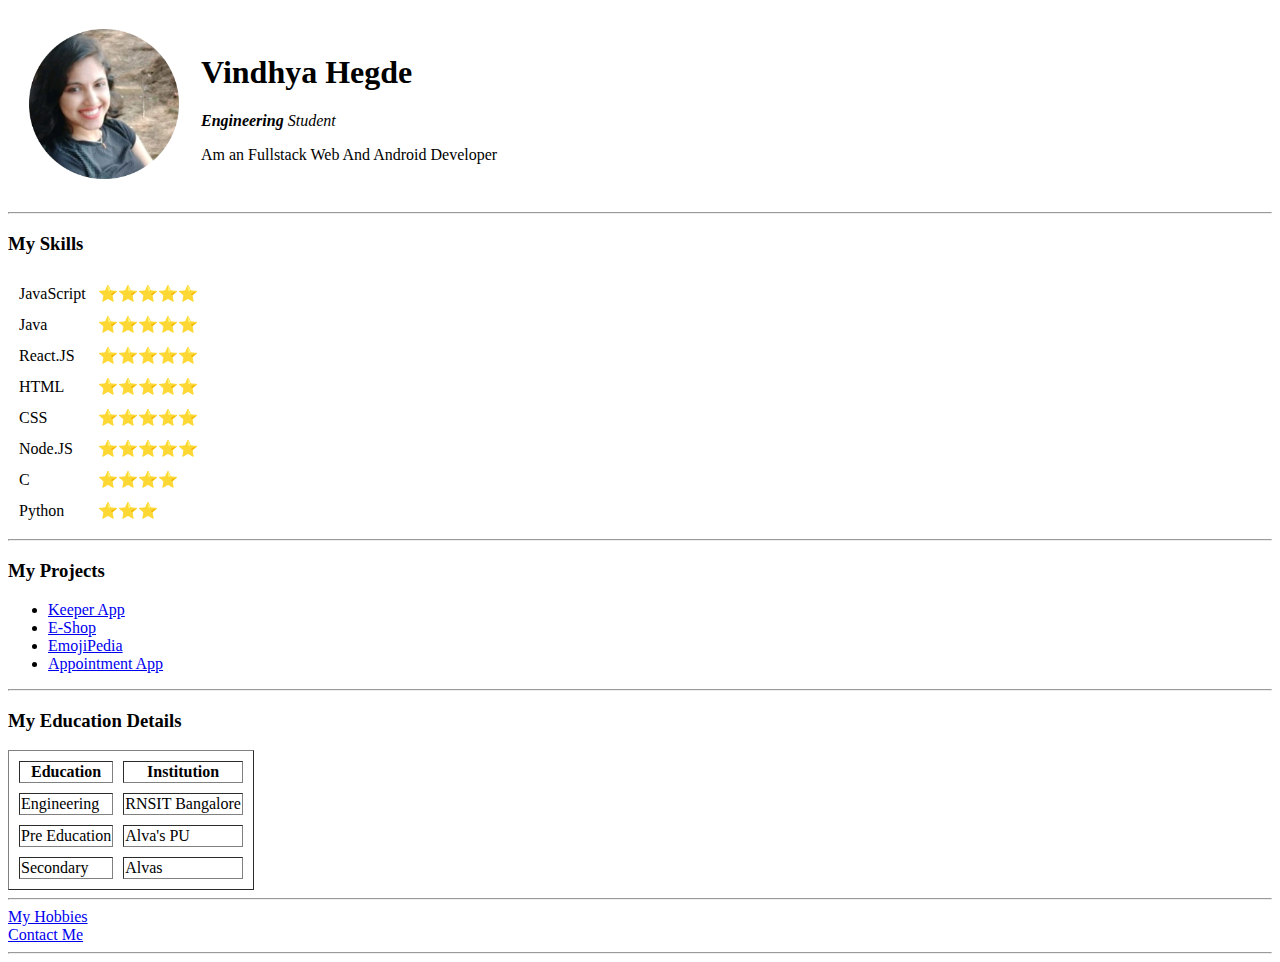
<file: index.html>
<!DOCTYPE html>

<html>
  <head>
    <meta charset="utf-8" />

    <title>Vindhya Hegde</title>

    <link rel="stylesheet" href="" />
  </head>
  <body>
  <table cellspacing="20">
    <tr>
    <td> <img
      src="Vindhya.png"
      alt="my-picture"
      height="150px"
      width="150px"
    /> </td>
    <td> <h1>Vindhya Hegde</h1>
     <p>
      <em><strong> Engineering</strong> Student</em>
    </p>
    <p>Am an Fullstack Web And Android Developer</p>
    
     </td>
    </tr>

  </table>
   
   
   
    <hr/>
    <h3>My Skills</h3>


    <table cellspacing="10">
     <tr>
     <td> JavaScript </td>
     <td> ⭐⭐⭐⭐⭐</td>
      </tr>
    
    
     <tr>
     <td> Java</td>
     <td> ⭐⭐⭐⭐⭐ </td>
     </tr>
     
      <tr>
      <td>React.JS</td>
      <td>⭐⭐⭐⭐⭐ </td>
      </tr>
      <tr>
     <td> HTML</td>
     <td>⭐⭐⭐⭐⭐ </td>
      </tr>
      <tr>
     <td> CSS </td>
     <td> ⭐⭐⭐⭐⭐</td>
     </tr>
     <tr>
     <td> Node.JS </td>
     <td> ⭐⭐⭐⭐⭐</td>
     </tr>
      <tr>
      <td>C</td>
      <td>⭐⭐⭐⭐ </td>
      </tr>
     <tr>
     <td>Python </td>
     <td>⭐⭐⭐ </td>
    </tr>
   
    </table>
    <hr/>
    <h3>My Projects</h3>
    <ul>
      <li>
        <a href="https://github.com/vindhyasadanand/Keeper-App">Keeper App </a>
      </li>
      <li>
        <a href="https://github.com/vindhyasadanand/E-Shop">E-Shop </a>
      </li>
      <li>
        <a href="https://github.com/vindhyasadanand/emojipedia">EmojiPedia </a>
      </li>
      <li>
        <a href="https://github.com/vindhyasadanand/Appointment-App"
          >Appointment App
        </a>
      </li>
    </ul>
    <hr/>
    <h3>My Education Details </h3>
    <table border="1" cellspacing="10">
      <thead>
        <tr>
          <th>Education</th>
          <th>Institution</th>
        </tr>
      </thead>
      <tbody>
        <tr>
        <td> Engineering </td>
        <td>RNSIT Bangalore </td>
        <tr>
        <td>Pre  Education </td>
        <td>Alva's PU  </td>
        </tr>
        <td>Secondary  </td>
        <td>Alvas  </td>
        </tr>
      </tbody>
    </table>
    <hr/>
    <a href="hobbies.html">My Hobbies </a> <br />
    <a href="contact.html">Contact Me </a>
    <hr/>
  </body>
</html>
</file>
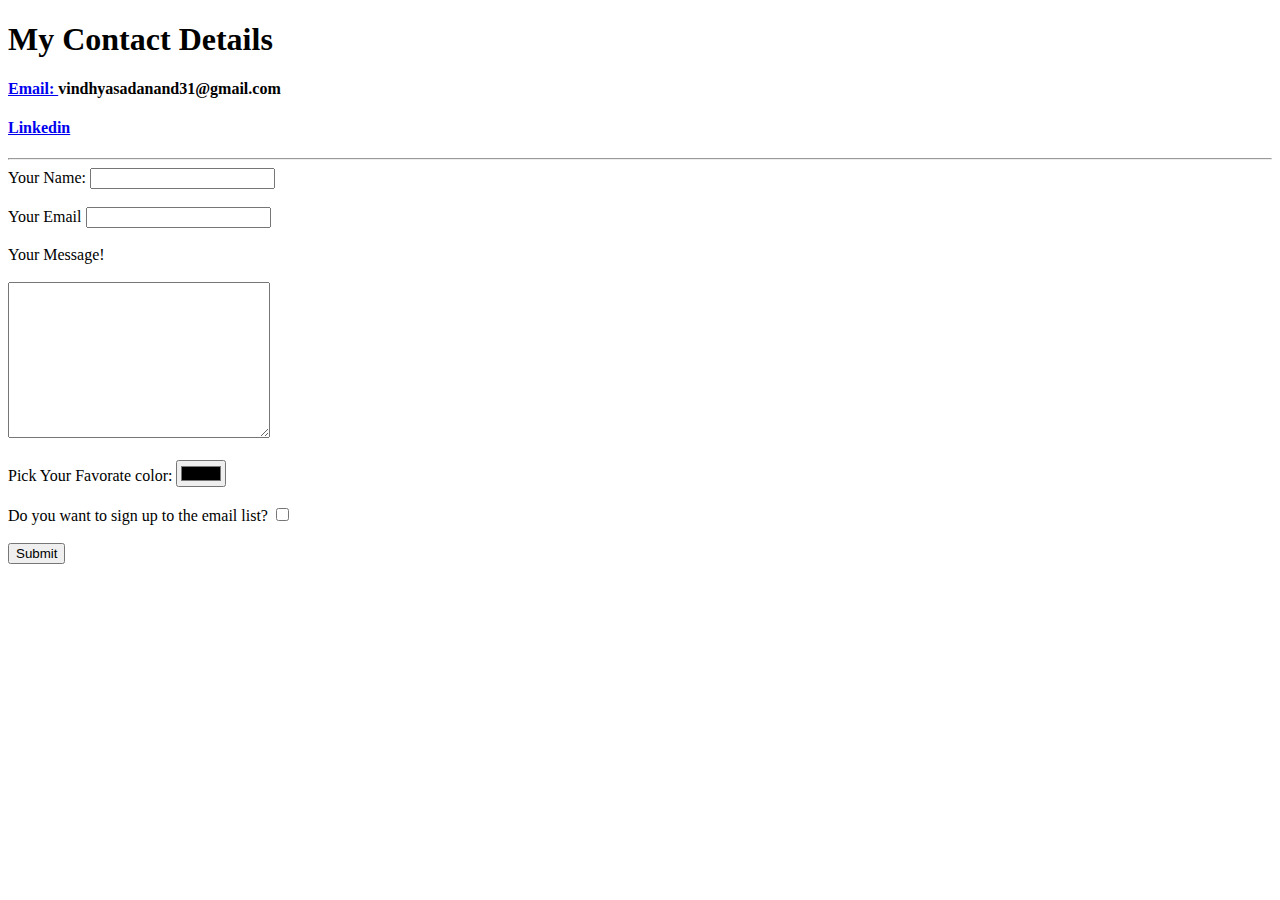
<file: contact.html>
<!DOCTYPE html>

<html>
  <head>
    <title>Contact-Page</title>
  </head>
  <body>
    <h1>My Contact Details</h1>
    <h4>
      <a href="https://mail.google.com/">Email: </a>vindhyasadanand31@gmail.com
    </h4>
    <h4>
      <a href="https://www.linkedin.com/in/vindhya-hegde-71b100171/"
        >Linkedin
      </a>
    </h4>
    <hr />
    <form
      action="mailto:vindhyasadanand31@gmail.com"
      method="post"
      enctype="text/plain"
    >
      <label>Your Name: </label>
      <input type="text" name="Your Name" value="" /> <br />
      <br />

      <label>Your Email </label>
      <input type="email" name="Your Email" value="" /> <br />
      <br />

      <label>Your Message! </label>
      <br /><br />
      <textarea name="Your Message" rows="10" cols="30"> </textarea> <br />
      <br />
      <label>Pick Your Favorate color: </label>
      <input type="color" name="" value="" /> <br />
      <br />
      <label>Do you want to sign up to the email list? </label>
      <input type="checkbox" name="" value="" /><br />
      <br />
      <input type="submit" name="" />
    </form>
  </body>
</html>
</file>
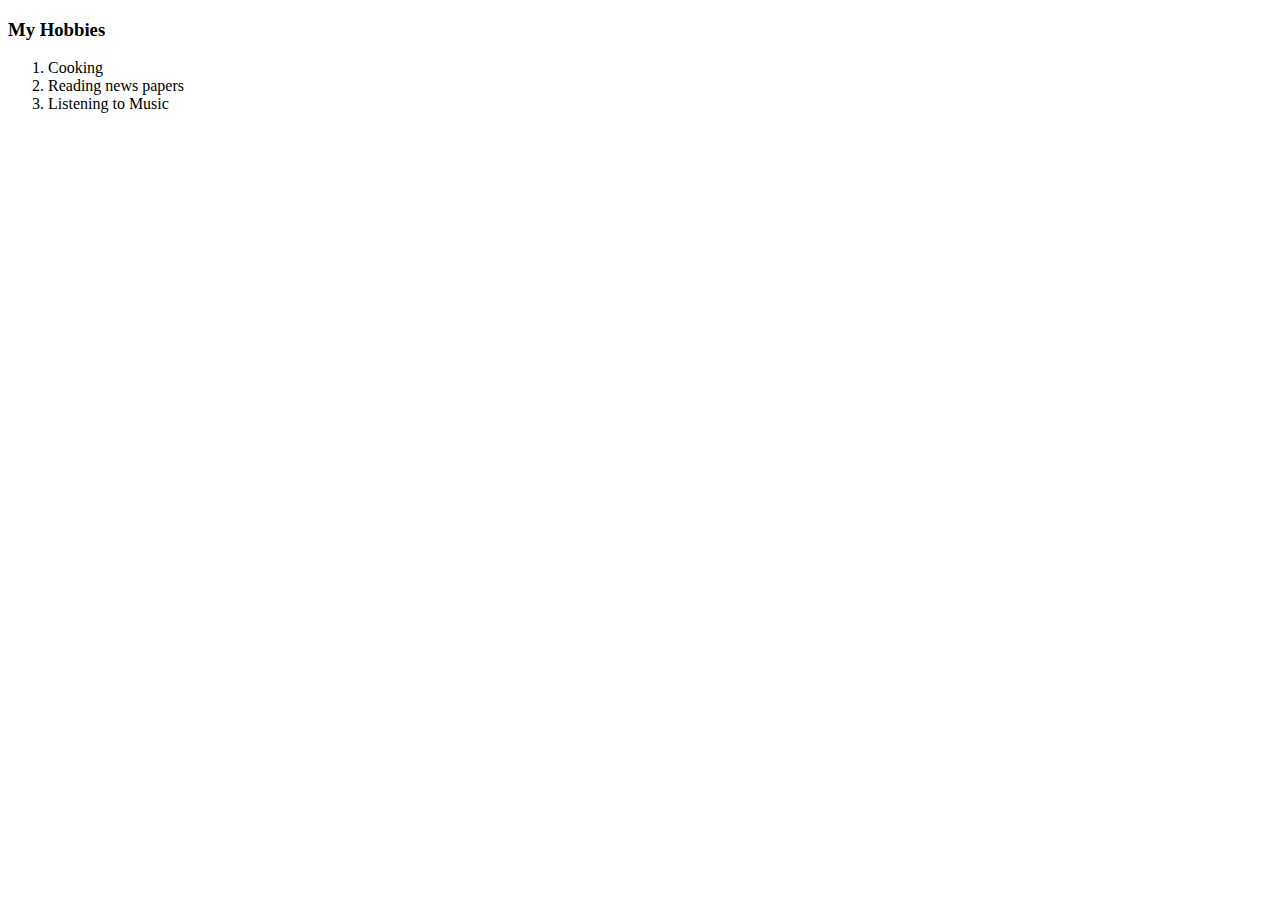
<file: hobbies.html>
<!DOCTYPE html>

<html>
  <head>
    <title>Hobbies-Page</title>
  </head>
  <body>
    <h3>My Hobbies</h3>
    <ol>
      <li>Cooking</li>
      <li>Reading news papers</li>
      <li>Listening to Music</li>
    </ol>
  </body>
</html>
</file>
